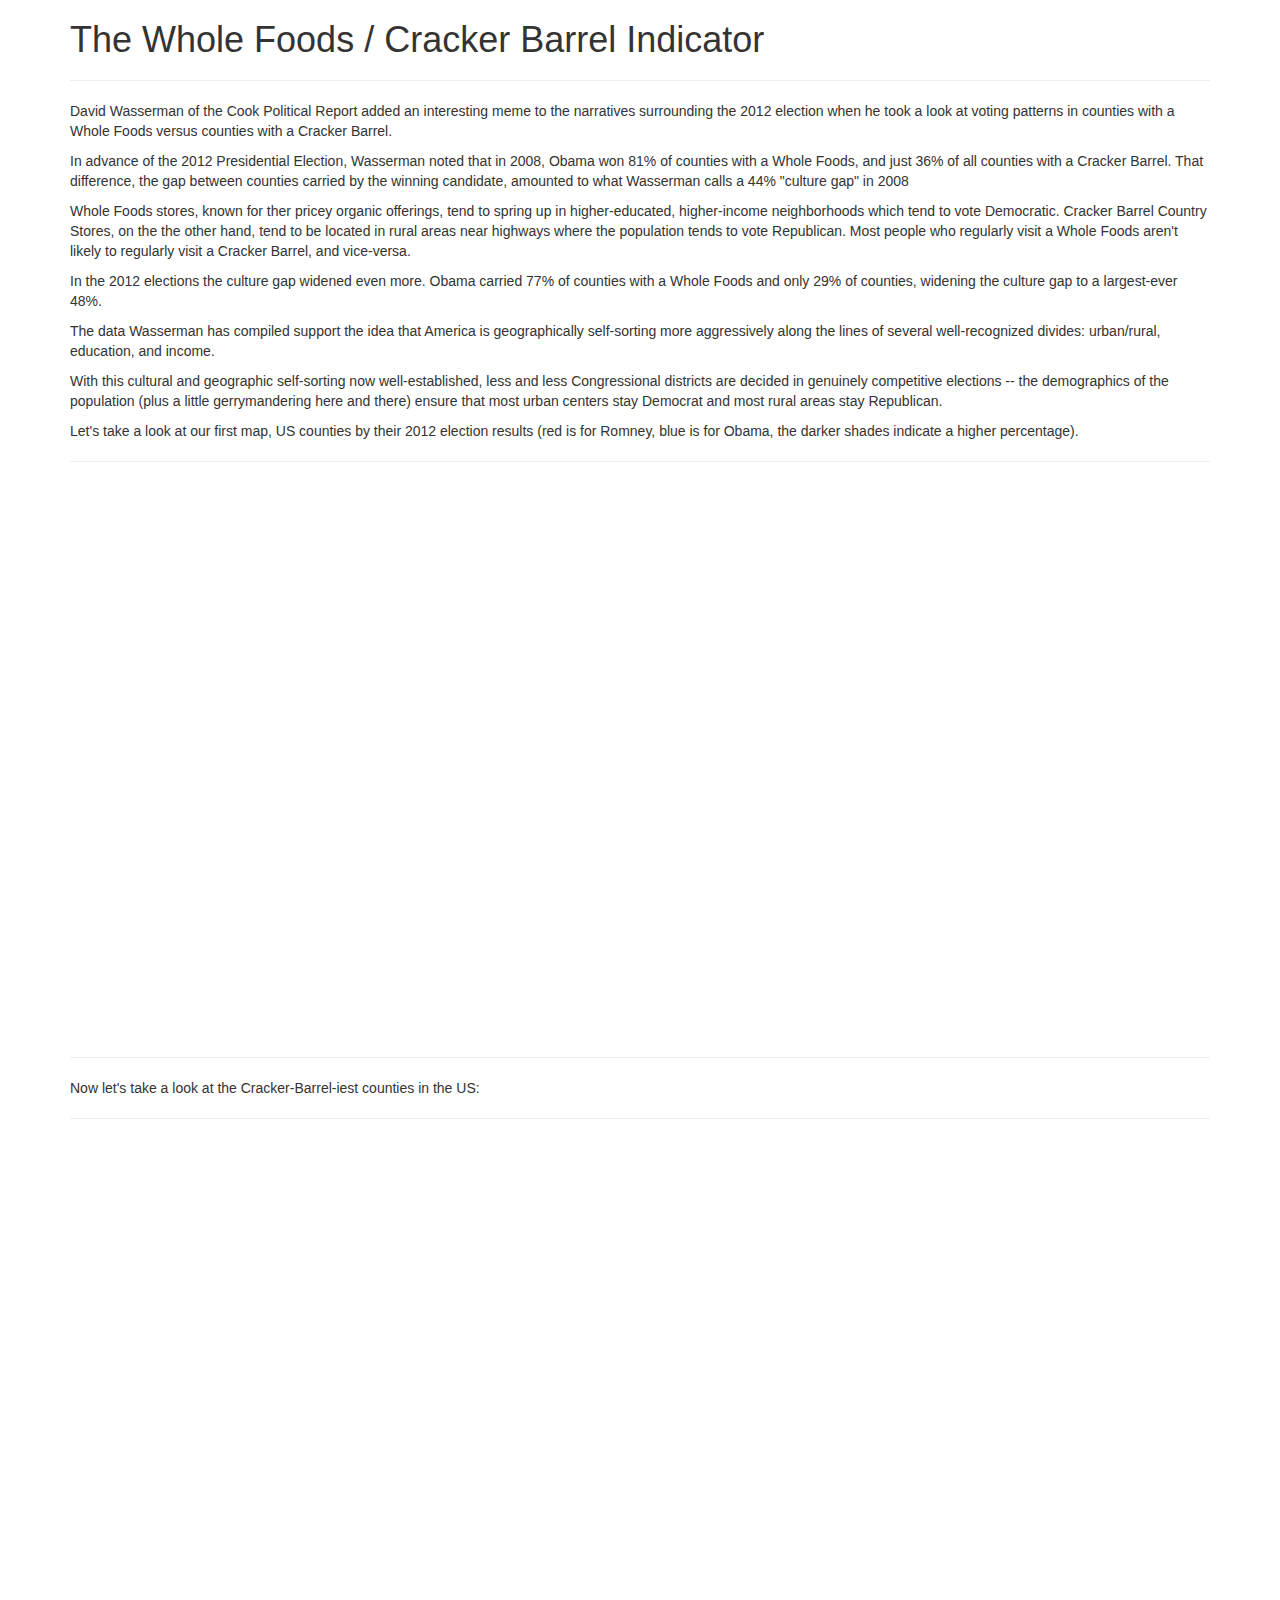
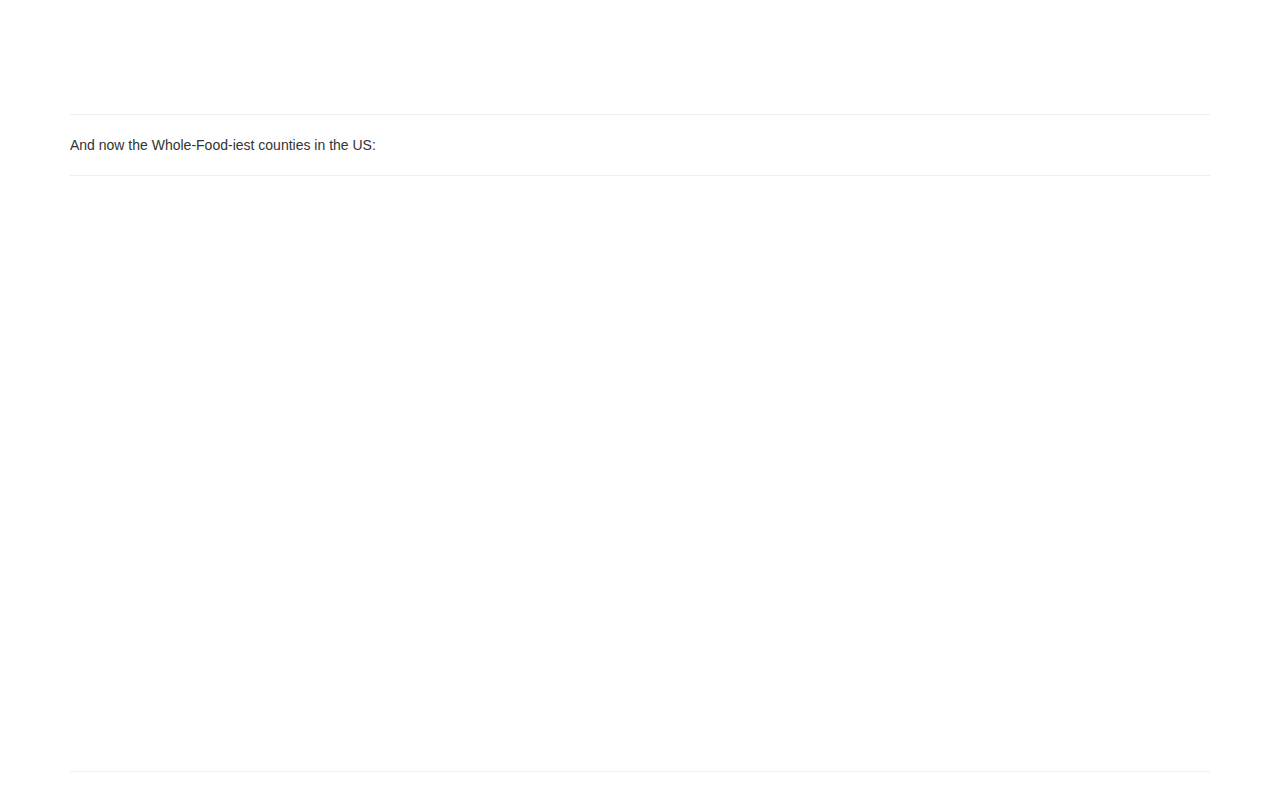
<file: index.html>
<!DOCTYPE html>
<html>
<head>
  <title></title>
  <link href="css/bootstrap.min.css" rel="stylesheet">
</head>
<body>
  <div class="container">
    <h1>The Whole Foods / Cracker Barrel Indicator</h1>
    <hr>

    <p>David Wasserman of the Cook Political Report added an interesting meme to the narratives surrounding the 2012 election when he took a look at voting patterns in counties with a Whole Foods versus counties with a Cracker Barrel.</p>

    <p>In advance of the 2012 Presidential Election, Wasserman noted that in 2008, Obama won 81% of counties with a Whole Foods, and just 36% of all counties with a Cracker Barrel. That difference, the gap between counties carried by the winning candidate, amounted to what Wasserman calls a 44% "culture gap" in 2008</p>

    <p>Whole Foods stores, known for ther pricey organic offerings, tend to spring up in higher-educated, higher-income neighborhoods which tend to vote Democratic. Cracker Barrel Country Stores, on the the other hand, tend to be located in rural areas near highways where the population tends to vote Republican. Most people who regularly visit a Whole Foods aren't likely to regularly visit a Cracker Barrel, and vice-versa.</p>

    <p>In the 2012 elections the culture gap widened even more. Obama carried 77% of counties with a Whole Foods and only 29% of counties, widening the culture gap to a largest-ever 48%.</p>

    <p>The data Wasserman has compiled support the idea that America is geographically self-sorting more aggressively along the lines of several well-recognized divides: urban/rural, education, and income.</p>

    <p>With this cultural and geographic self-sorting now well-established, less and less Congressional districts are decided in genuinely competitive elections -- the demographics of the population (plus a little gerrymandering here and there) ensure that most urban centers stay Democrat and most rural areas stay Republican.</p>

    <p>Let's take a look at our first map, US counties by their 2012 election results (red is for Romney, blue is for Obama, the darker shades indicate a higher percentage).</p>

    <hr>
    <div class="iframe-link">
      <iframe frameBorder="0" src="/1.html" width="1000" height="550">
      </iframe>
    </div>
    <hr>

    <p>Now let's take a look at the Cracker-Barrel-iest counties in the US:</p>

    <hr>
    <div class="iframe-link">
      <iframe frameBorder="0" src="/2.html" width="1000" height="550">
      </iframe>
    </div>
    <hr>

    <p>And now the Whole-Food-iest counties in the US:</p>

    <hr>
    <div class="iframe-link">
      <iframe frameBorder="0" src="/3.html" width="1000" height="550">
      </iframe>
    </div>
    <hr>

  </div>
</body>
</html>
</file>
